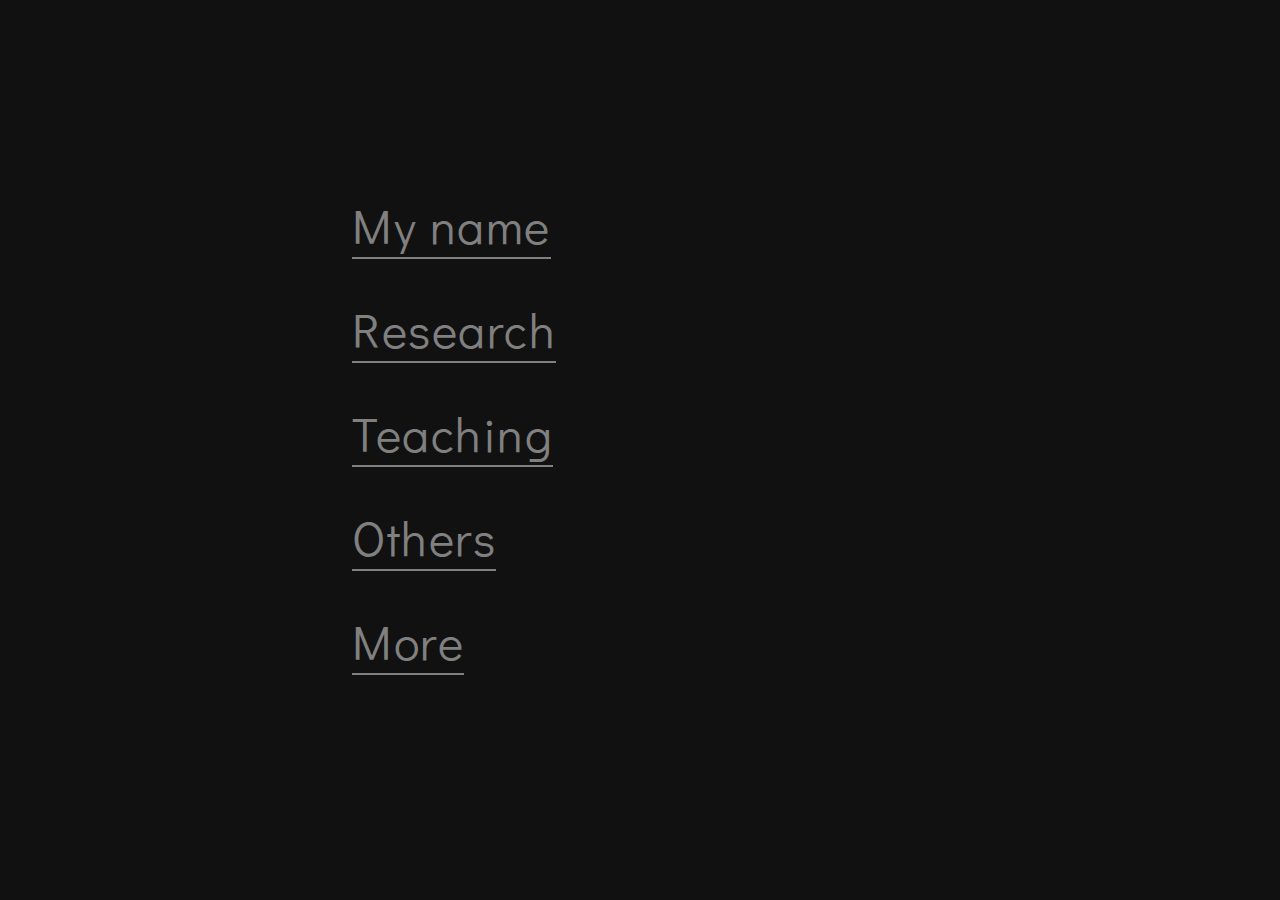
<file: index.html>
<!DOCTYPE html>
<html>
    <head>
        <meta charset="utf-8">
        <meta http-equiv="X-UA-Compatible" content="chrome=1">
        <meta name="HandheldFriendly" content="True">
        <meta name="MobileOptimized" content="320">
        <meta name="viewport" content="width=device-width, initial-scale=1.0">
        <meta name="referrer" content="no-referrer">
        <link rel="icon" type="image/x-icon" href="/faviconblack.ico">
        <link rel="stylesheet" href="https://shen-zhefeng.github.io/fonts.css">
        <link rel="stylesheet" href="https://shen-zhefeng.github.io/style.css">

        <title>Prototype</title>

        
    </head>
    <body>
        
            <div class="section" id="splash">
                
                    
                        <div class="big-link">
                            <a href="&#x2F;about">
                                My name
                            </a>
                        </div>
                    
                        <div class="big-link">
                            <a href="&#x2F;research">
                                Research
                            </a>
                        </div>
                    
                        <div class="big-link">
                            <a href="&#x2F;teaching">
                                Teaching
                            </a>
                        </div>
                    
                        <div class="big-link">
                            <a href="&#x2F;others">
                                Others
                            </a>
                        </div>
                    
                        <div class="big-link">
                            <a href="&#x2F;more">
                                More
                            </a>
                        </div>
                    
                
            </div>
        
    </body>
</html>
</file>
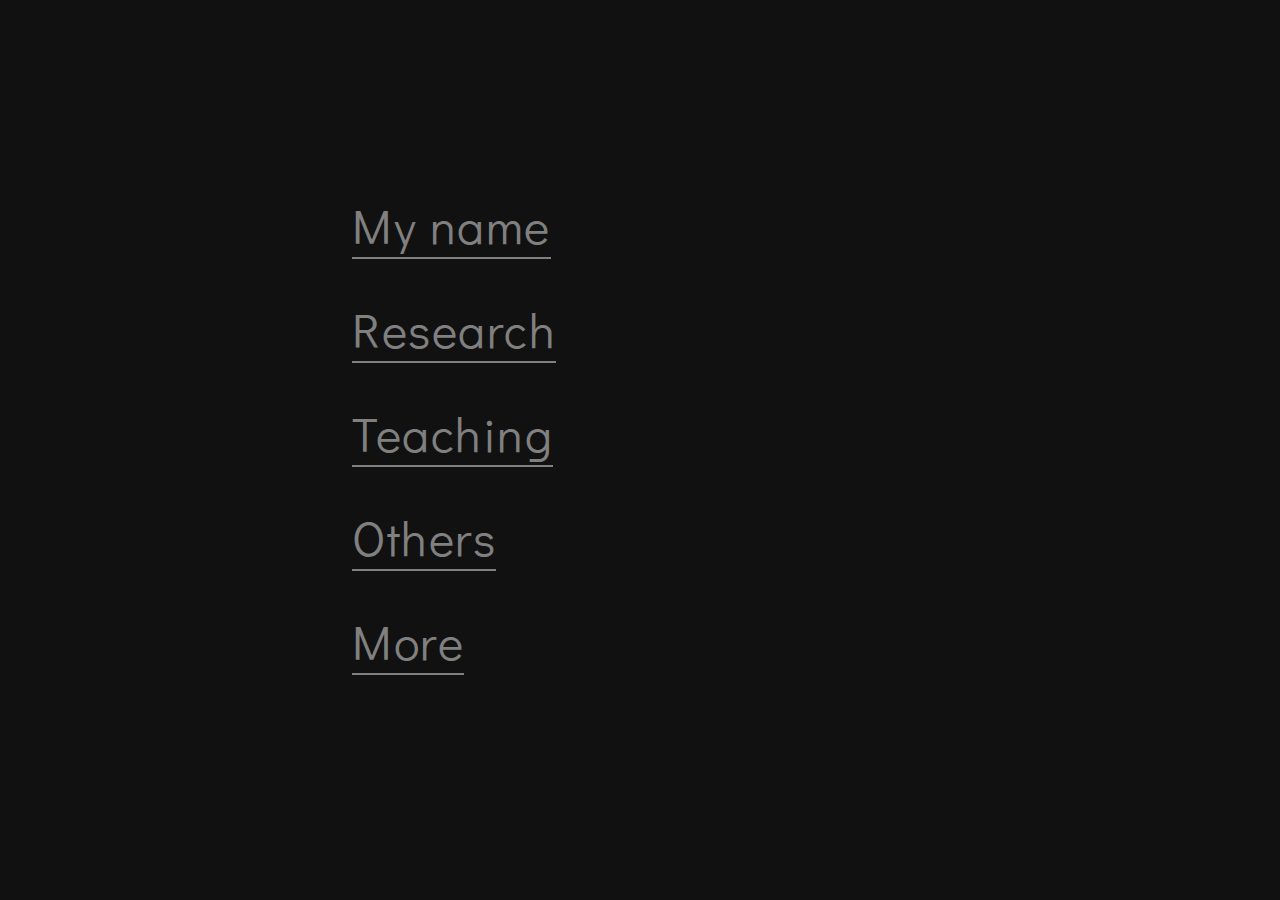
<file: cn/index.html>
<!DOCTYPE html>
<html>
    <head>
        <meta charset="utf-8">
        <meta http-equiv="X-UA-Compatible" content="chrome=1">
        <meta name="HandheldFriendly" content="True">
        <meta name="MobileOptimized" content="320">
        <meta name="viewport" content="width=device-width, initial-scale=1.0">
        <meta name="referrer" content="no-referrer">
        <link rel="icon" type="image/x-icon" href="/faviconblack.ico">
        <link rel="stylesheet" href="https://shen-zhefeng.github.io/fonts.css">
        <link rel="stylesheet" href="https://shen-zhefeng.github.io/style.css">

        <title></title>

        
    </head>
    <body>
        
            <div class="section" id="splash">
                
                    
                        <div class="big-link">
                            <a href="&#x2F;about">
                                My name
                            </a>
                        </div>
                    
                        <div class="big-link">
                            <a href="&#x2F;research">
                                Research
                            </a>
                        </div>
                    
                        <div class="big-link">
                            <a href="&#x2F;teaching">
                                Teaching
                            </a>
                        </div>
                    
                        <div class="big-link">
                            <a href="&#x2F;others">
                                Others
                            </a>
                        </div>
                    
                        <div class="big-link">
                            <a href="&#x2F;more">
                                More
                            </a>
                        </div>
                    
                
            </div>
        
    </body>
</html>
</file>
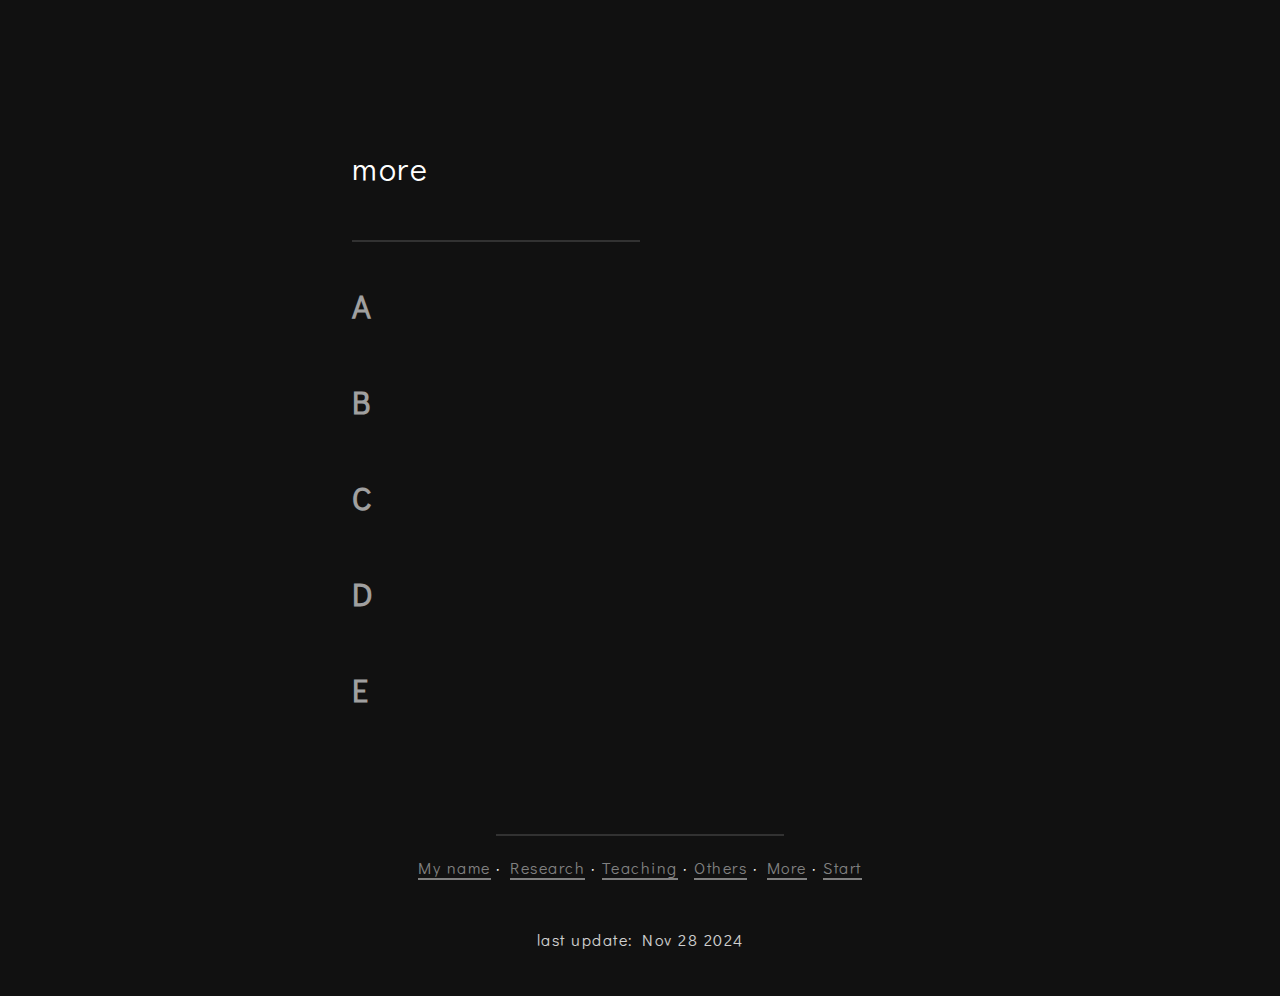
<file: more/index.html>
<!DOCTYPE html>
<html>
    <head>
        <meta charset="utf-8">
        <meta http-equiv="X-UA-Compatible" content="chrome=1">
        <meta name="HandheldFriendly" content="True">
        <meta name="MobileOptimized" content="320">
        <meta name="viewport" content="width=device-width, initial-scale=1.0">
        <meta name="referrer" content="no-referrer">
        <link rel="icon" type="image/x-icon" href="/faviconblack.ico">
        <link rel="stylesheet" href="https://shen-zhefeng.github.io/fonts.css">
        <link rel="stylesheet" href="https://shen-zhefeng.github.io/style.css">

        <title>
    more
</title>

        
    </head>
    <body>
        
    <div class="wrap">
        <div class="section" id="title">
            
    more

        </div>
        <div class="section" id="sections">
            
        </div>
        <div class="section" id="content">
            
    
        
        
        
        
        
        <hr/>
    
    <h1 id="a">A</h1>
<h1 id="b">B</h1>
<h1 id="c">C</h1>
<h1 id="d">D</h1>
<h1 id="e">E</h1>


        </div>
        
    <div class="section bottom-menu">
        <hr/>
        <p>
            
                
                    <a href="&#x2F;about">My name</a>
                    &#183;
                
                    <a href="&#x2F;research">Research</a>
                    &#183;
                
                    <a href="&#x2F;teaching">Teaching</a>
                    &#183;
                
                    <a href="&#x2F;others">Others</a>
                    &#183;
                
                    <a href="&#x2F;more">More</a>
                    &#183;
                
            
            <a href="https:&#x2F;&#x2F;shen-zhefeng.github.io&#x2F;">
                Start
            </a>
        </p>
    </div>

        
    
        <div class="section footer">
            last update: Nov 28 2024
        </div>
    

    </div>

    </body>
</html>
</file>
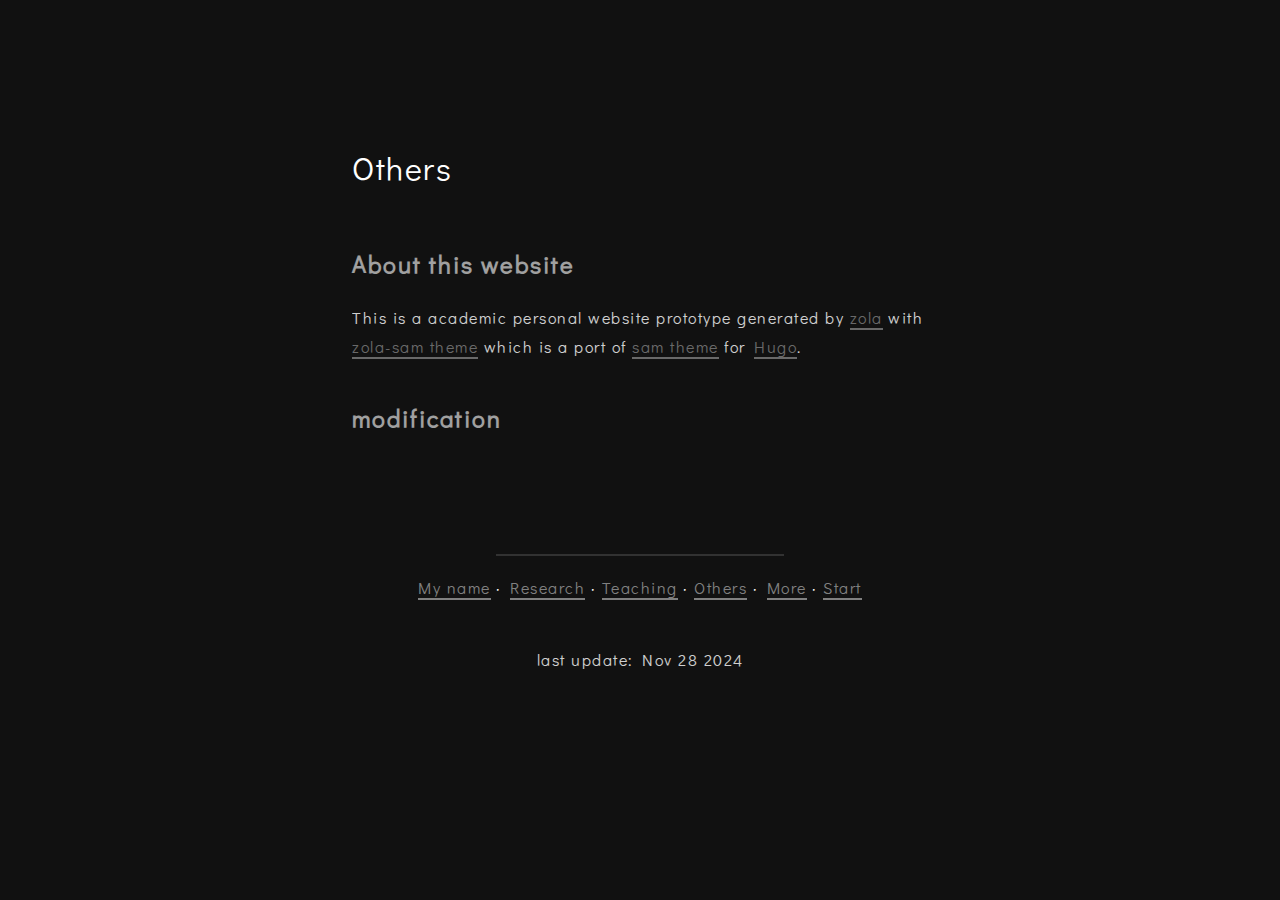
<file: others/index.html>
<!DOCTYPE html>
<html>
    <head>
        <meta charset="utf-8">
        <meta http-equiv="X-UA-Compatible" content="chrome=1">
        <meta name="HandheldFriendly" content="True">
        <meta name="MobileOptimized" content="320">
        <meta name="viewport" content="width=device-width, initial-scale=1.0">
        <meta name="referrer" content="no-referrer">
        <link rel="icon" type="image/x-icon" href="/faviconblack.ico">
        <link rel="stylesheet" href="https://shen-zhefeng.github.io/fonts.css">
        <link rel="stylesheet" href="https://shen-zhefeng.github.io/style.css">

        <title>
    Others
</title>

        
    </head>
    <body>
        
    <div class="wrap">
        <div class="section" id="title">
            
    Others

        </div>
        <div class="section" id="sections">
            
        </div>
        <div class="section" id="content">
            
    
    <h2 id="about-this-website">About this website</h2>
<p>This is a academic personal website prototype generated by <a href="https://getzola.org">zola</a> with <a href="https://github.com/janbaudisch/zola-sam">zola-sam theme</a> which is a port of <a href="https://github.com/victoriadotdev/hugo-theme-sam">sam theme</a> for <a href="https://gohugo.io">Hugo</a>.</p>
<!-- See the [repository][repository] for information on how to set it up.  -->
<h2 id="modification">modification</h2>


        </div>
        
    <div class="section bottom-menu">
        <hr/>
        <p>
            
                
                    <a href="&#x2F;about">My name</a>
                    &#183;
                
                    <a href="&#x2F;research">Research</a>
                    &#183;
                
                    <a href="&#x2F;teaching">Teaching</a>
                    &#183;
                
                    <a href="&#x2F;others">Others</a>
                    &#183;
                
                    <a href="&#x2F;more">More</a>
                    &#183;
                
            
            <a href="https:&#x2F;&#x2F;shen-zhefeng.github.io&#x2F;">
                Start
            </a>
        </p>
    </div>

        
    
        <div class="section footer">
            last update: Nov 28 2024
        </div>
    

    </div>

    </body>
</html>
</file>
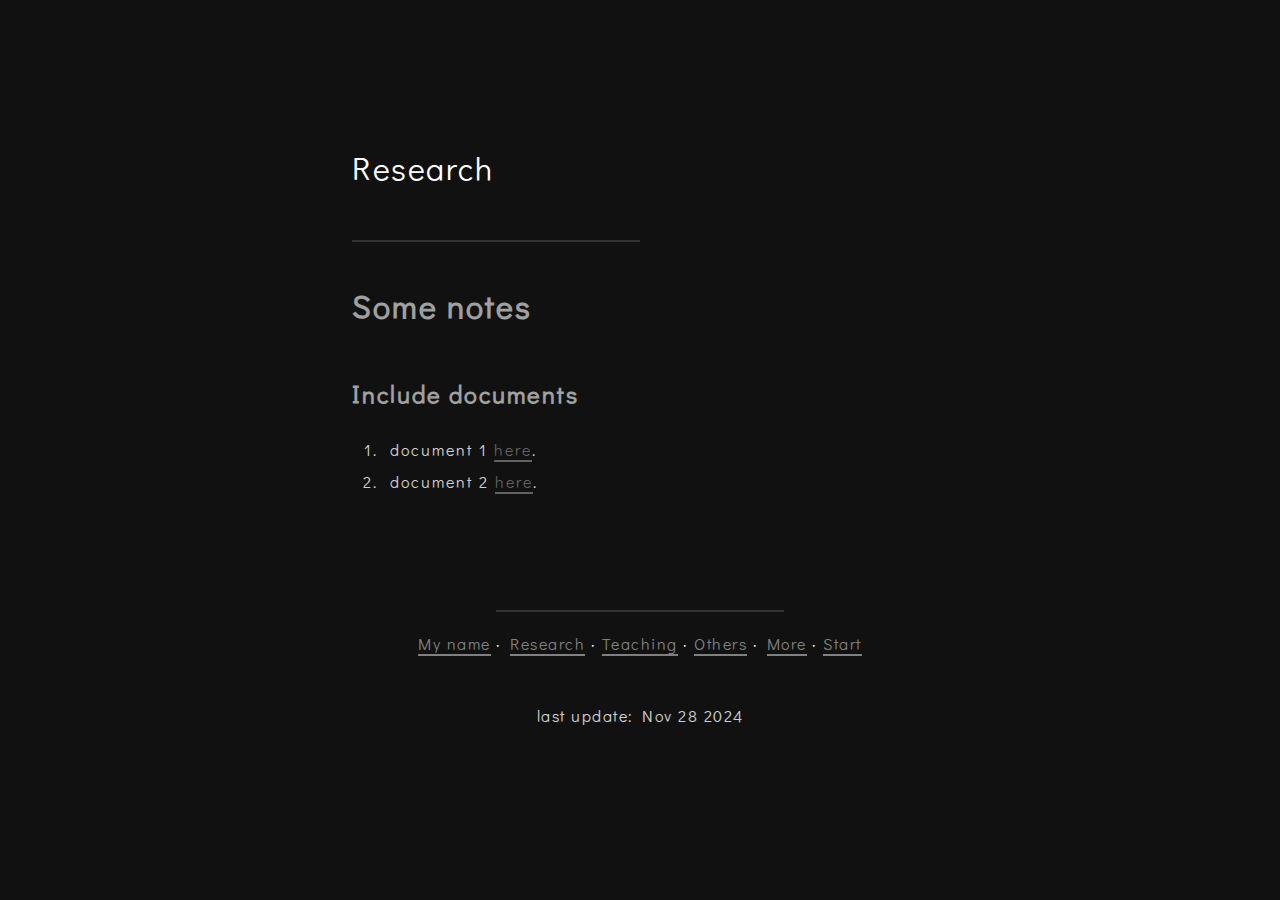
<file: research/index.html>
<!DOCTYPE html>
<html>
    <head>
        <meta charset="utf-8">
        <meta http-equiv="X-UA-Compatible" content="chrome=1">
        <meta name="HandheldFriendly" content="True">
        <meta name="MobileOptimized" content="320">
        <meta name="viewport" content="width=device-width, initial-scale=1.0">
        <meta name="referrer" content="no-referrer">
        <link rel="icon" type="image/x-icon" href="/faviconblack.ico">
        <link rel="stylesheet" href="https://shen-zhefeng.github.io/fonts.css">
        <link rel="stylesheet" href="https://shen-zhefeng.github.io/style.css">

        <title>
    Research
</title>

        
    </head>
    <body>
        
    <div class="wrap">
        <div class="section" id="title">
            
    Research

        </div>
        <div class="section" id="sections">
            
        </div>
        <div class="section" id="content">
            
    
        
        
        
        
        
        <hr/>
    
    <h1 id="some-notes">Some notes</h1>
<h2 id="include-documents">Include documents</h2>
<ol>
<li>document 1 <a href="/sample.pdf">here</a>.</li>
<li>document 2 <a href="/sample.pdf">here</a>.</li>
</ol>


        </div>
        
    <div class="section bottom-menu">
        <hr/>
        <p>
            
                
                    <a href="&#x2F;about">My name</a>
                    &#183;
                
                    <a href="&#x2F;research">Research</a>
                    &#183;
                
                    <a href="&#x2F;teaching">Teaching</a>
                    &#183;
                
                    <a href="&#x2F;others">Others</a>
                    &#183;
                
                    <a href="&#x2F;more">More</a>
                    &#183;
                
            
            <a href="https:&#x2F;&#x2F;shen-zhefeng.github.io&#x2F;">
                Start
            </a>
        </p>
    </div>

        
    
        <div class="section footer">
            last update: Nov 28 2024
        </div>
    

    </div>

    </body>
</html>
</file>
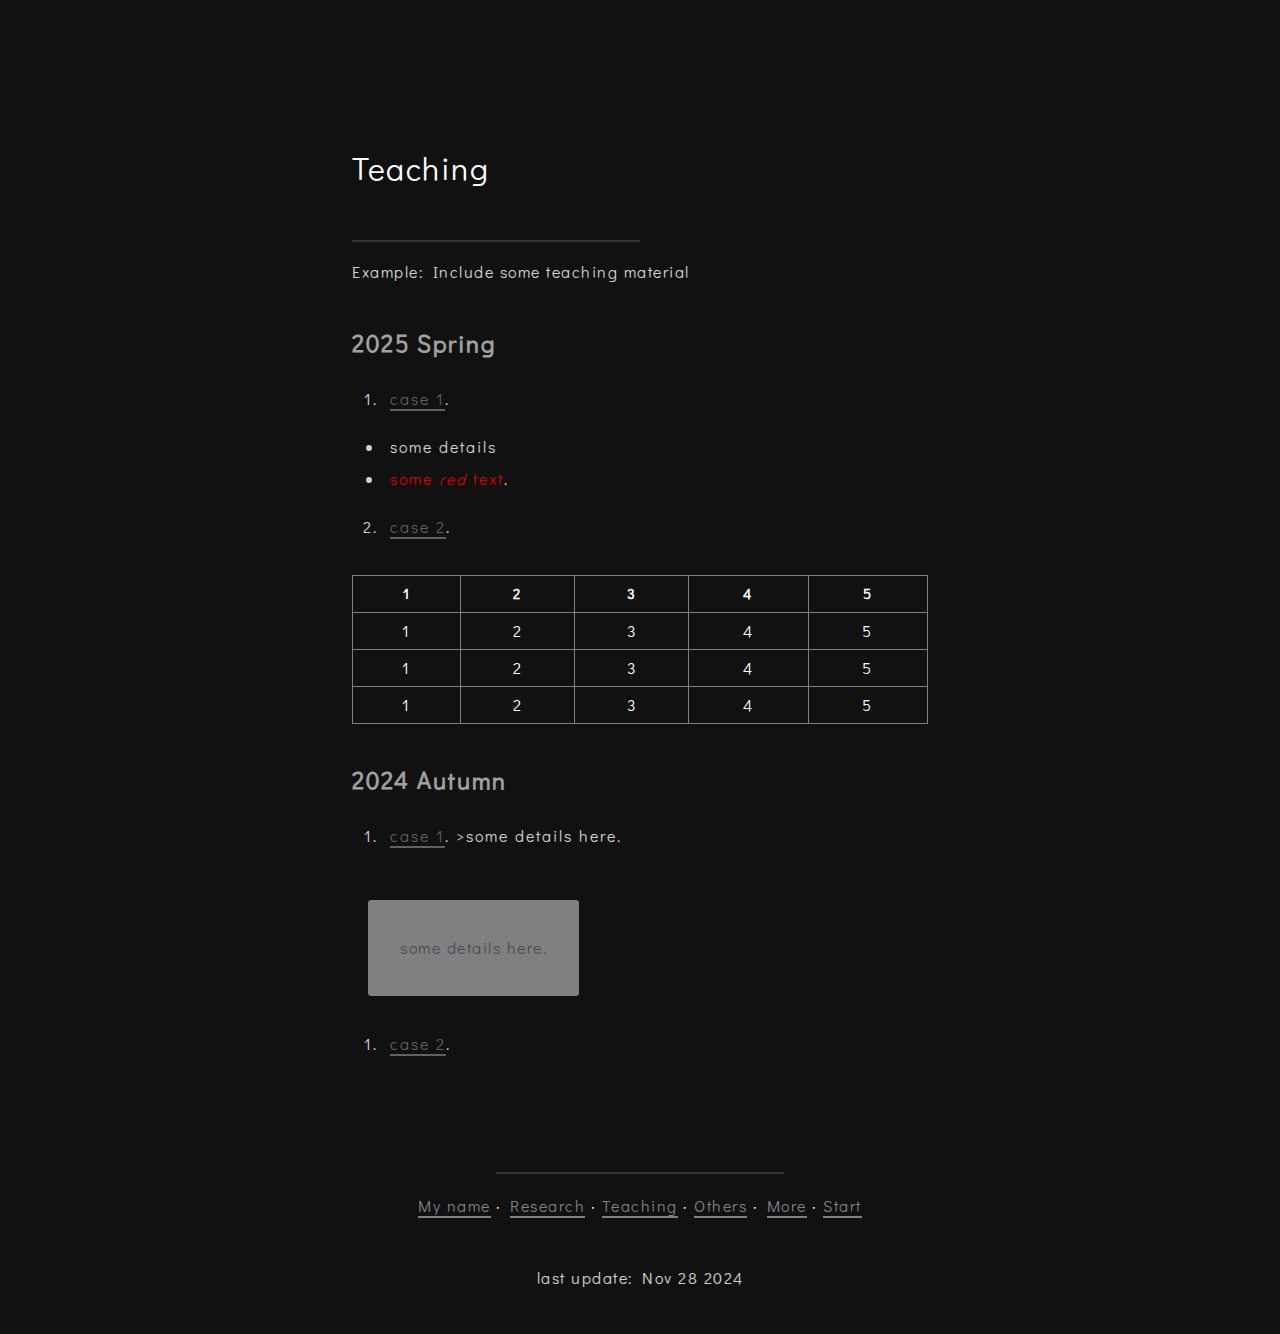
<file: teaching/index.html>
<!DOCTYPE html>
<html>
    <head>
        <meta charset="utf-8">
        <meta http-equiv="X-UA-Compatible" content="chrome=1">
        <meta name="HandheldFriendly" content="True">
        <meta name="MobileOptimized" content="320">
        <meta name="viewport" content="width=device-width, initial-scale=1.0">
        <meta name="referrer" content="no-referrer">
        <link rel="icon" type="image/x-icon" href="/faviconblack.ico">
        <link rel="stylesheet" href="https://shen-zhefeng.github.io/fonts.css">
        <link rel="stylesheet" href="https://shen-zhefeng.github.io/style.css">

        <title>
    Teaching
</title>

        
    </head>
    <body>
        
    <div class="wrap">
        <div class="section" id="title">
            
    Teaching

        </div>
        <div class="section" id="sections">
            
        </div>
        <div class="section" id="content">
            
    
        
        
        
        
        
        <hr/>
    
    <p>Example: Include some teaching material </p>
<h2 id="2025-spring">2025 Spring</h2>
<ol>
<li><a href="https://shen-zhefeng.github.io/teaching/2025spring-MA/">case 1</a>.</li>
</ol>
<ul>
<li>some details </li>
<li><span style="color:red">some <em>red</em> text</span>.</li>
</ul>
<ol start="2">
<li><a href="https://shen-zhefeng.github.io/teaching/2025spring-MA2/">case 2</a>.</li>
</ol>
<table><thead><tr><th>1</th><th>2</th><th>3</th><th>4</th><th>5</th></tr></thead><tbody>
<tr><td>1</td><td>2</td><td>3</td><td>4</td><td>5</td></tr>
<tr><td>1</td><td>2</td><td>3</td><td>4</td><td>5</td></tr>
<tr><td>1</td><td>2</td><td>3</td><td>4</td><td>5</td></tr>
</tbody></table>
<h2 id="2024-autumn">2024 Autumn</h2>
<ol>
<li><a href="https://shen-zhefeng.github.io/teaching/2025spring-MA/">case 1</a>.
&gt;some details here.</li>
</ol>
<blockquote>
<p>some details here.</p>
</blockquote>
<ol>
<li><a href="https://shen-zhefeng.github.io/teaching/2025spring-MA2/">case 2</a>.</li>
</ol>


        </div>
        
    <div class="section bottom-menu">
        <hr/>
        <p>
            
                
                    <a href="&#x2F;about">My name</a>
                    &#183;
                
                    <a href="&#x2F;research">Research</a>
                    &#183;
                
                    <a href="&#x2F;teaching">Teaching</a>
                    &#183;
                
                    <a href="&#x2F;others">Others</a>
                    &#183;
                
                    <a href="&#x2F;more">More</a>
                    &#183;
                
            
            <a href="https:&#x2F;&#x2F;shen-zhefeng.github.io&#x2F;">
                Start
            </a>
        </p>
    </div>

        
    
        <div class="section footer">
            last update: Nov 28 2024
        </div>
    

    </div>

    </body>
</html>
</file>
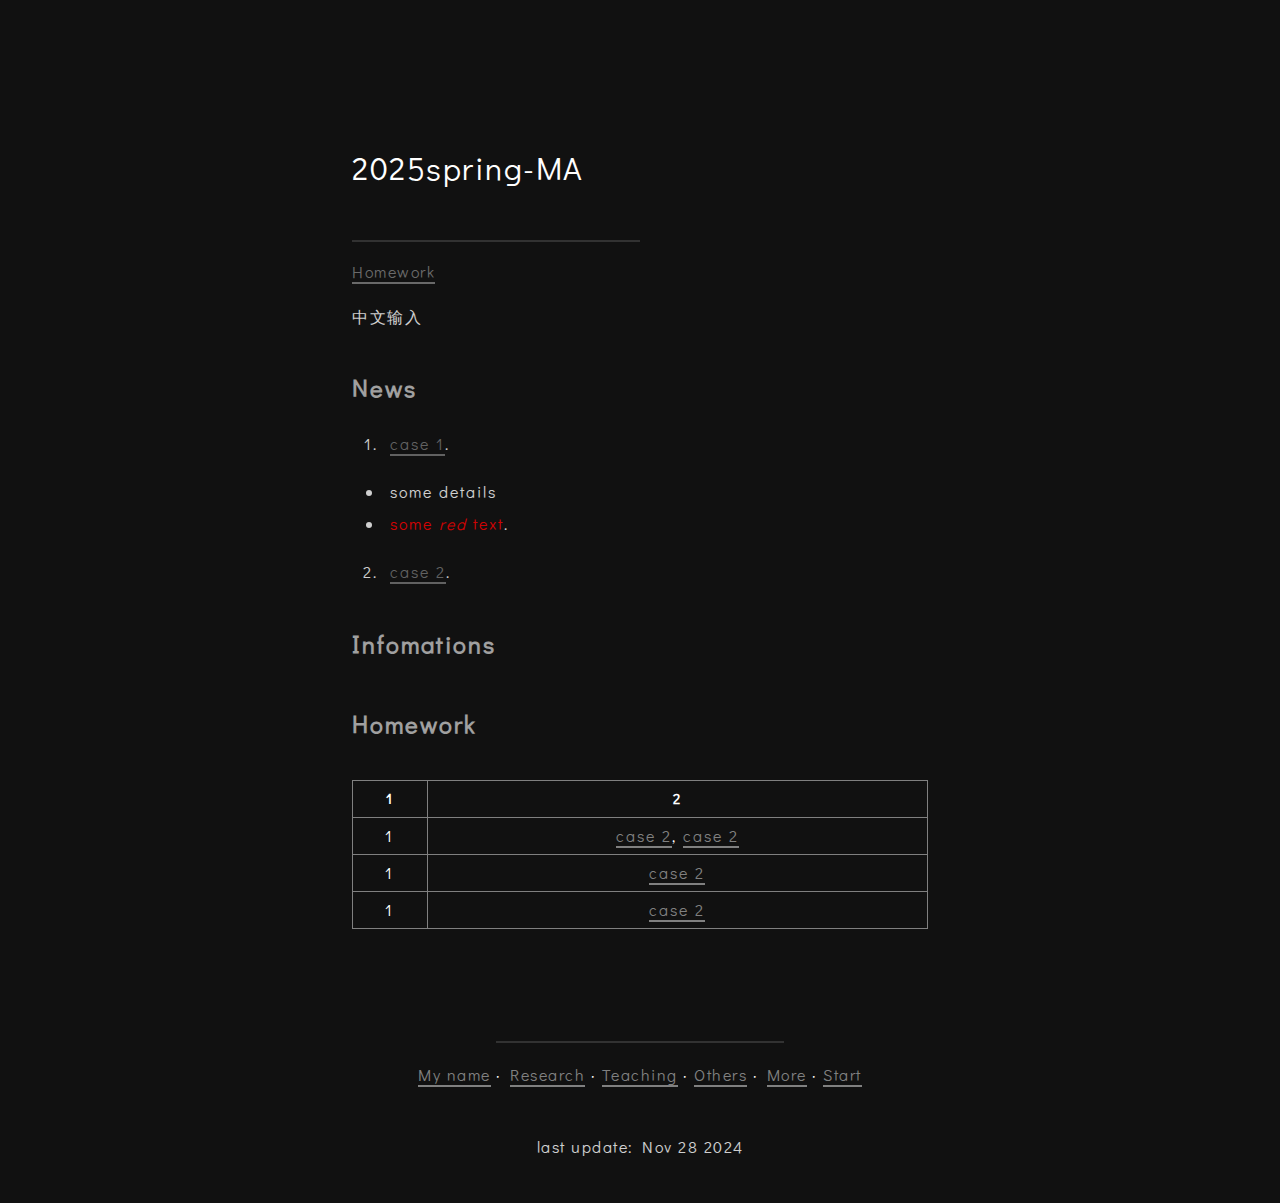
<file: teaching/2025spring-MA/index.html>
<!DOCTYPE html>
<html>
    <head>
        <meta charset="utf-8">
        <meta http-equiv="X-UA-Compatible" content="chrome=1">
        <meta name="HandheldFriendly" content="True">
        <meta name="MobileOptimized" content="320">
        <meta name="viewport" content="width=device-width, initial-scale=1.0">
        <meta name="referrer" content="no-referrer">
        <link rel="icon" type="image/x-icon" href="/faviconblack.ico">
        <link rel="stylesheet" href="https://shen-zhefeng.github.io/fonts.css">
        <link rel="stylesheet" href="https://shen-zhefeng.github.io/style.css">

        <title>
    2025spring-MA
</title>

        
    </head>
    <body>
        
    <div class="wrap">
        <div class="section" id="title">
            
    2025spring-MA

        </div>
        <div class="section" id="sections">
            
        </div>
        <div class="section" id="content">
            
    
        
        
        
        
        
        <hr/>
    
    <p><a href="https://shen-zhefeng.github.io/teaching/2025spring-MA/#Homework">Homework</a></p>
<p>中文输入</p>
<h2 id="news">News</h2>
<ol>
<li><a href="https://shen-zhefeng.github.io/teaching/2025spring-MA/">case 1</a>.</li>
</ol>
<ul>
<li>some details </li>
<li><span style="color:red">some <em>red</em> text</span>.</li>
</ul>
<ol start="2">
<li><a href="https://shen-zhefeng.github.io/teaching/2025spring-MA2/">case 2</a>.</li>
</ol>
<h2 id="infomations">Infomations</h2>
<h2 id="homework">Homework   <a name="Homework"></a></h2>
<table><thead><tr><th>1</th><th>2</th></tr></thead><tbody>
<tr><td>1</td><td><a href="https://shen-zhefeng.github.io/teaching/2025spring-MA2/">case 2</a>, <a href="https://shen-zhefeng.github.io/teaching/2025spring-MA2/">case 2</a></td></tr>
<tr><td>1</td><td><a href="https://shen-zhefeng.github.io/teaching/2025spring-MA2/">case 2</a></td></tr>
<tr><td>1</td><td><a href="https://shen-zhefeng.github.io/teaching/2025spring-MA2/">case 2</a></td></tr>
</tbody></table>


        </div>
        
    <div class="section bottom-menu">
        <hr/>
        <p>
            
                
                    <a href="&#x2F;about">My name</a>
                    &#183;
                
                    <a href="&#x2F;research">Research</a>
                    &#183;
                
                    <a href="&#x2F;teaching">Teaching</a>
                    &#183;
                
                    <a href="&#x2F;others">Others</a>
                    &#183;
                
                    <a href="&#x2F;more">More</a>
                    &#183;
                
            
            <a href="https:&#x2F;&#x2F;shen-zhefeng.github.io&#x2F;">
                Start
            </a>
        </p>
    </div>

        
    
        <div class="section footer">
            last update: Nov 28 2024
        </div>
    

    </div>

    </body>
</html>
</file>
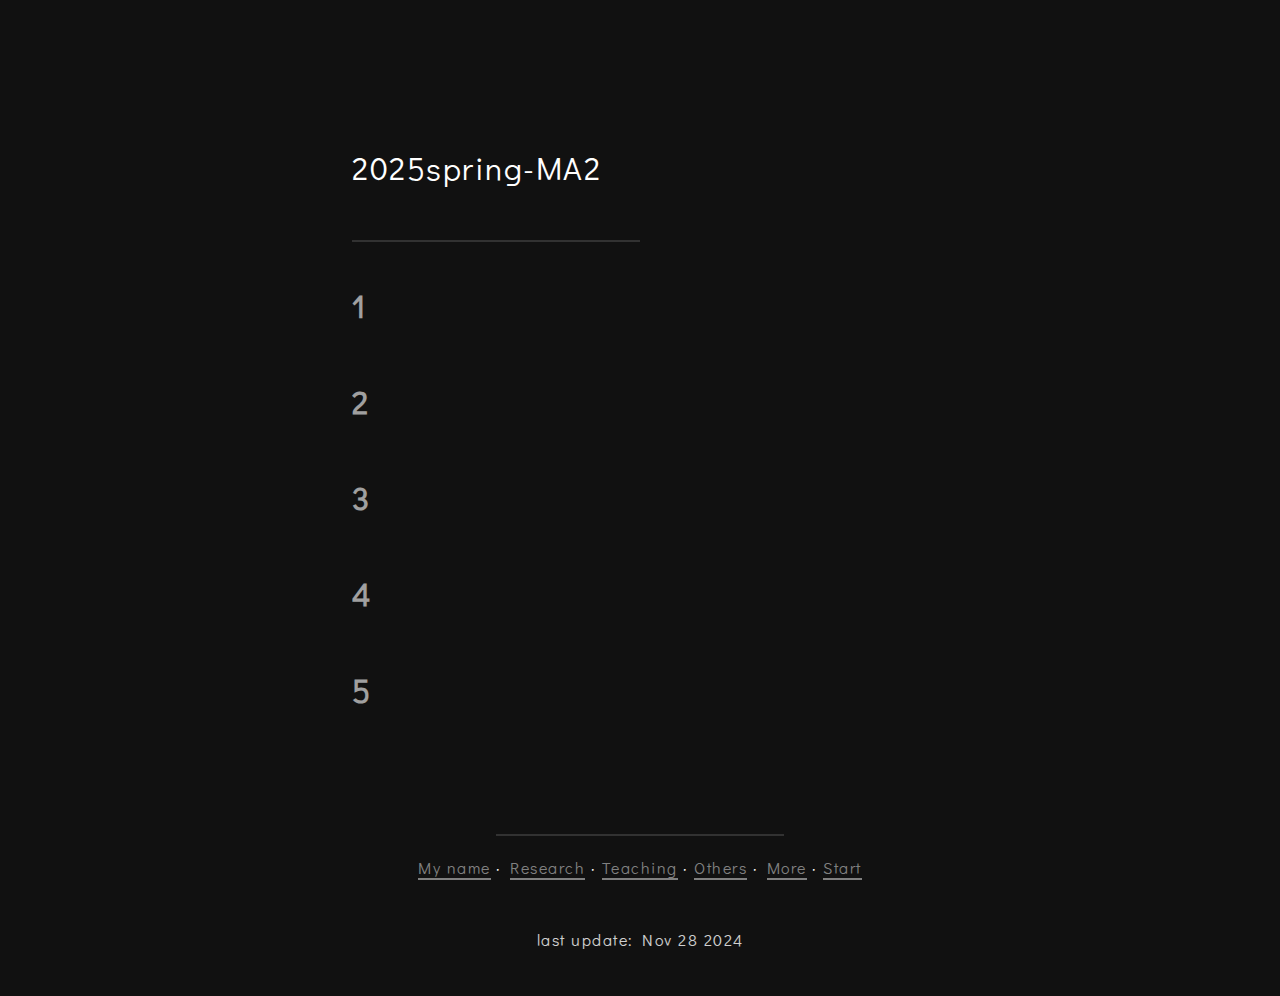
<file: teaching/2025spring-MA2/index.html>
<!DOCTYPE html>
<html>
    <head>
        <meta charset="utf-8">
        <meta http-equiv="X-UA-Compatible" content="chrome=1">
        <meta name="HandheldFriendly" content="True">
        <meta name="MobileOptimized" content="320">
        <meta name="viewport" content="width=device-width, initial-scale=1.0">
        <meta name="referrer" content="no-referrer">
        <link rel="icon" type="image/x-icon" href="/faviconblack.ico">
        <link rel="stylesheet" href="https://shen-zhefeng.github.io/fonts.css">
        <link rel="stylesheet" href="https://shen-zhefeng.github.io/style.css">

        <title>
    2025spring-MA2
</title>

        
    </head>
    <body>
        
    <div class="wrap">
        <div class="section" id="title">
            
    2025spring-MA2

        </div>
        <div class="section" id="sections">
            
        </div>
        <div class="section" id="content">
            
    
        
        
        
        
        
        <hr/>
    
    <h1 id="1">1</h1>
<h1 id="2">2</h1>
<h1 id="3">3</h1>
<h1 id="4">4</h1>
<h1 id="5">5</h1>


        </div>
        
    <div class="section bottom-menu">
        <hr/>
        <p>
            
                
                    <a href="&#x2F;about">My name</a>
                    &#183;
                
                    <a href="&#x2F;research">Research</a>
                    &#183;
                
                    <a href="&#x2F;teaching">Teaching</a>
                    &#183;
                
                    <a href="&#x2F;others">Others</a>
                    &#183;
                
                    <a href="&#x2F;more">More</a>
                    &#183;
                
            
            <a href="https:&#x2F;&#x2F;shen-zhefeng.github.io&#x2F;">
                Start
            </a>
        </p>
    </div>

        
    
        <div class="section footer">
            last update: Nov 28 2024
        </div>
    

    </div>

    </body>
</html>
</file>
